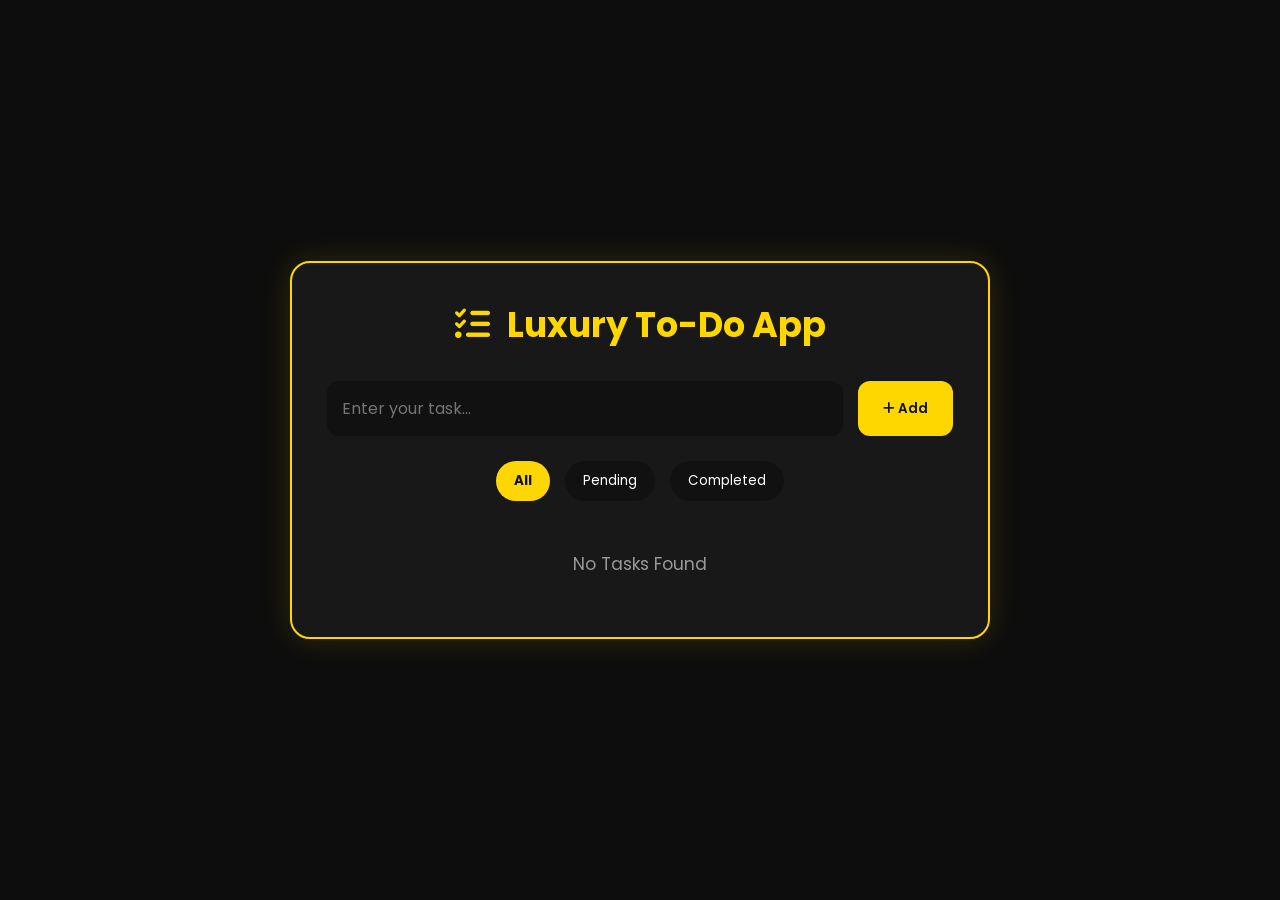
<file: Todo-App/index.html>
<!DOCTYPE html>
<html lang="en">
<head>
<meta charset="UTF-8">
<meta name="viewport" content="width=device-width, initial-scale=1.0">

<title>Luxury To-Do App</title>

<link rel="stylesheet" href="style.css">

<link href="https://cdnjs.cloudflare.com/ajax/libs/font-awesome/6.5.2/css/all.min.css" rel="stylesheet">

<link href="https://fonts.googleapis.com/css2?family=Poppins:wght@300;400;500;600;700&display=swap" rel="stylesheet">

</head>

<body>

<div class="container">

<div class="todo-box">

<h1>
<i class="fa-solid fa-list-check"></i>
Luxury To-Do App
</h1>

<div class="input-box">

<input
type="text"
id="taskInput"
placeholder="Enter your task...">

<button id="addBtn">

<i class="fa-solid fa-plus"></i>

Add

</button>

</div>

<div class="filters">

<button class="filter active" data-filter="all">

All

</button>

<button class="filter" data-filter="pending">

Pending

</button>

<button class="filter" data-filter="completed">

Completed

</button>

</div>

<ul id="taskList">

</ul>

</div>

</div>

<script src="script.js"></script>

</body>
</html>
</file>
<file: Todo-App/style.css>
*{
    margin:0;
    padding:0;
    box-sizing:border-box;
    font-family:'Poppins',sans-serif;
}

body{
    background:#0d0d0d;
    min-height:100vh;
    display:flex;
    justify-content:center;
    align-items:center;
    padding:40px;
}

.container{
    width:100%;
    max-width:700px;
}

.todo-box{
    background:#181818;
    border:2px solid gold;
    border-radius:20px;
    padding:35px;
    box-shadow:0 0 30px rgba(255,215,0,.15);
}

.todo-box h1{
    color:gold;
    text-align:center;
    margin-bottom:30px;
    font-size:35px;
}

.todo-box h1 i{
    margin-right:10px;
}

.input-box{
    display:flex;
    gap:15px;
    margin-bottom:25px;
}

.input-box input{
    flex:1;
    padding:15px;
    border:none;
    outline:none;
    border-radius:12px;
    background:#111;
    color:white;
    font-size:16px;
}

.input-box button{
    padding:15px 25px;
    background:gold;
    color:#111;
    border:none;
    border-radius:12px;
    font-weight:600;
    cursor:pointer;
    transition:.3s;
}

.input-box button:hover{
    transform:translateY(-3px);
}

.filters{
    display:flex;
    justify-content:center;
    gap:15px;
    margin-bottom:25px;
}

.filters button{
    padding:10px 18px;
    border:none;
    border-radius:25px;
    background:#111;
    color:white;
    cursor:pointer;
    transition:.3s;
}

.filters button.active{
    background:gold;
    color:#111;
    font-weight:bold;
}

#taskList{
    list-style:none;
}
/* ================= TASK ITEM ================= */

.task{
    background:#111;
    border:1px solid rgba(255,215,0,.25);
    border-radius:15px;
    padding:18px 20px;
    margin-bottom:15px;
    display:flex;
    justify-content:space-between;
    align-items:center;
    transition:.3s;
}

.task:hover{
    transform:translateY(-4px);
    box-shadow:0 8px 20px rgba(255,215,0,.15);
}

.task span{
    color:#fff;
    font-size:17px;
    flex:1;
    word-break:break-word;
}

.task.completed span{
    text-decoration:line-through;
    color:#888;
}

/* ================= BUTTONS ================= */

.actions{
    display:flex;
    gap:10px;
}

.actions button{
    width:40px;
    height:40px;
    border:none;
    border-radius:10px;
    cursor:pointer;
    font-size:16px;
    transition:.3s;
}

.complete-btn{
    background:#28a745;
    color:#fff;
}

.edit-btn{
    background:#007bff;
    color:#fff;
}

.delete-btn{
    background:#dc3545;
    color:#fff;
}

.actions button:hover{
    transform:scale(1.08);
}

/* ================= EMPTY MESSAGE ================= */

.empty{
    text-align:center;
    color:#999;
    padding:25px 0;
    font-size:17px;
}

/* ================= SCROLLBAR ================= */

::-webkit-scrollbar{
    width:8px;
}

::-webkit-scrollbar-track{
    background:#111;
}

::-webkit-scrollbar-thumb{
    background:gold;
    border-radius:10px;
}

/* ================= RESPONSIVE ================= */

@media(max-width:768px){

    .todo-box{
        padding:25px;
    }

    .input-box{
        flex-direction:column;
    }

    .input-box button{
        width:100%;
    }

    .filters{
        flex-wrap:wrap;
    }

    .task{
        flex-direction:column;
        align-items:flex-start;
        gap:15px;
    }

    .actions{
        width:100%;
        justify-content:flex-end;
    }
}

@media(max-width:480px){

    body{
        padding:20px;
    }

    .todo-box h1{
        font-size:28px;
    }

    .filters button{
        flex:1;
    }
}
</file>
